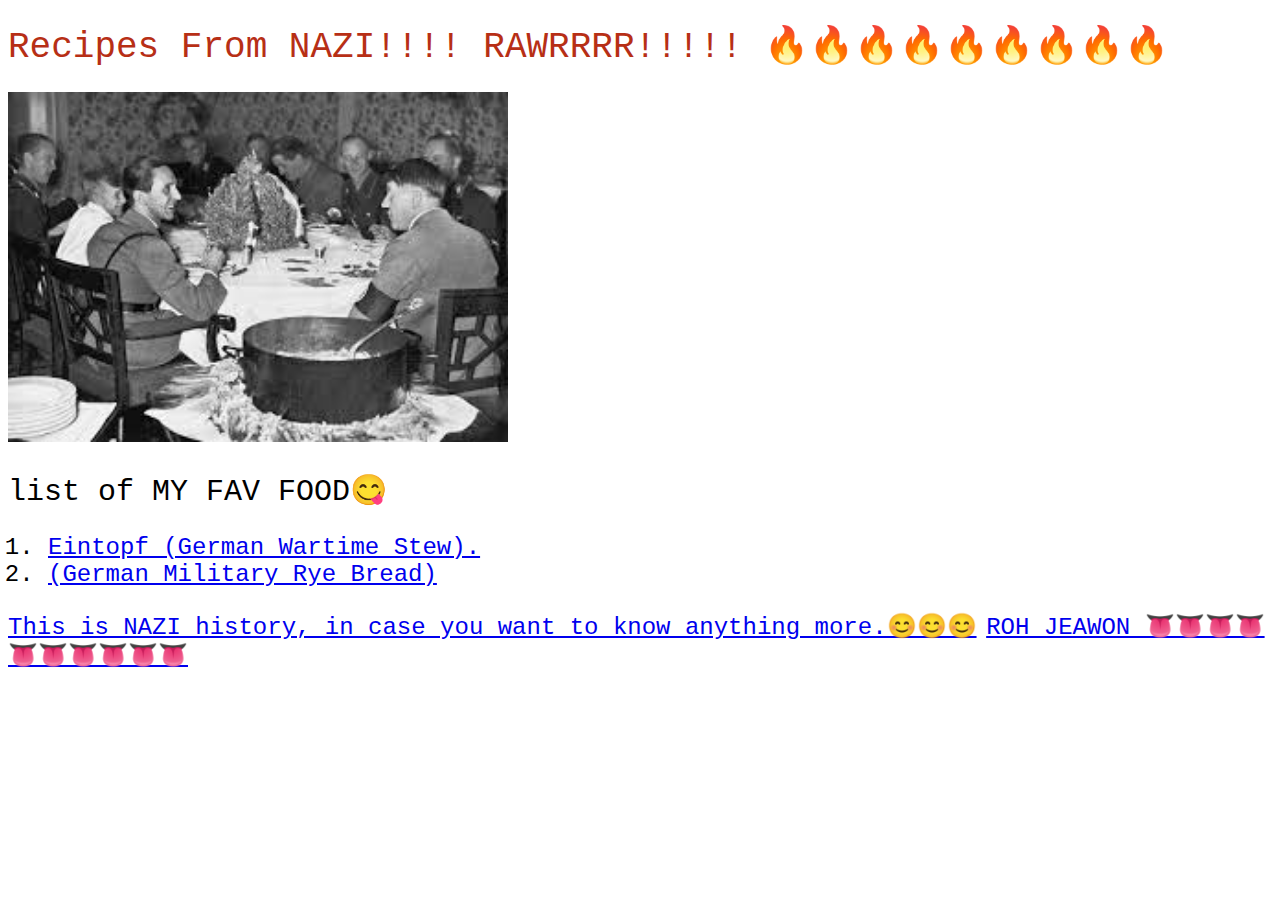
<file: index.html>
<!DOCTYPE html>
<html lang="en">
<head>
    <meta charset="UTF-8">
    <meta name="viewport" content="width=device-width, initial-scale=1.0">
    <title>FRN</title>
    <link rel="stylesheet" href="style.css">
</head>
<h1>Recipes From NAZI!!!! RAWRRRR!!!!! 🔥🔥🔥🔥🔥🔥🔥🔥🔥</h1>
<img width="500" height="350" src="[data-uri]">
<body>
    <h2>list of MY FAV  FOOD😋</h2>
    <ol>
        <li> <a href="Eintopf (German Wartime Stew) Recipe.html">Eintopf (German Wartime Stew).</a>
        <li> <a href="ki.html">(German Military Rye Bread)</a> </li>
    </ol>
    <a href="https://youtu.be/dQw4w9WgXcQ?si=0wBigLFR778hHmPn">This is NAZI history, in case you want to know anything more.😊😊😊</a>
    <a href="1.html"> ROH JEAWON 👅👅👅👅👅👅👅👅👅👅</a>
</body>
</html>
</file>
<file: style.css>
h1{
    font-size: 36px;
    color: #B72F16;
}
*{
    font-family: monospace;
    font: 1em Courier;
}
h2{
    font-size: 30px;
}
ol{
    font-size: 24px;
}
a{
    font-size: 24px;
}
</file>
